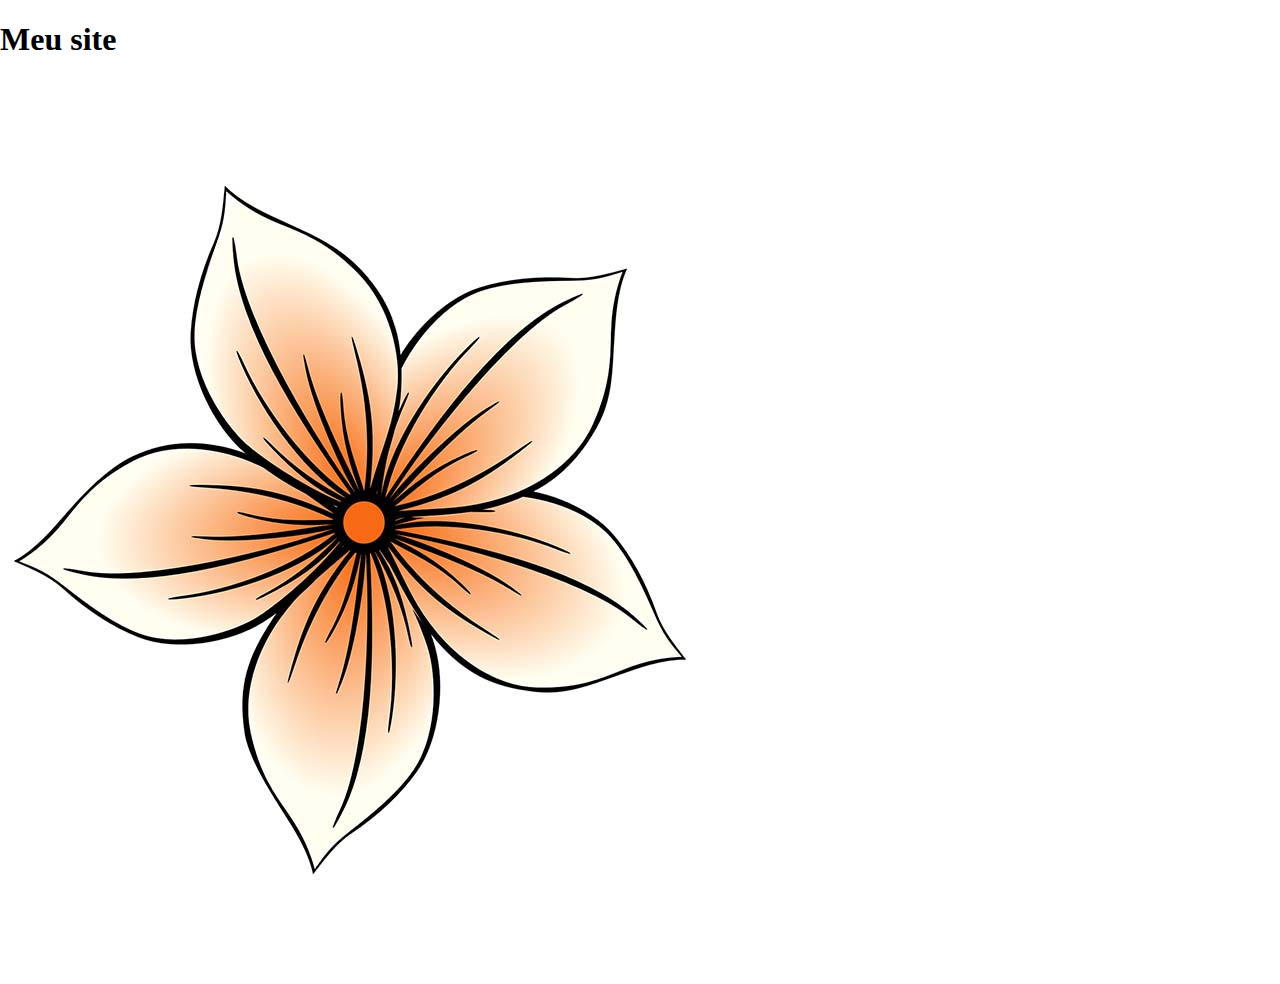
<file: 19-09-css/index.html>
<!DOCTYPE html>
<html lang="en">
<head>
    <meta charset="UTF-8">
    <meta name="viewport" content="width=device-width, initial-scale=1.0">
    <link rel="stylesheet" href="./style.css">
    <title>Document</title>
</head>
<body>
    <h1>Meu site</h1>
    <img src="desenhos-de-flor-para-tatuagem.jpg" alt="">
</body>
</html>
</file>
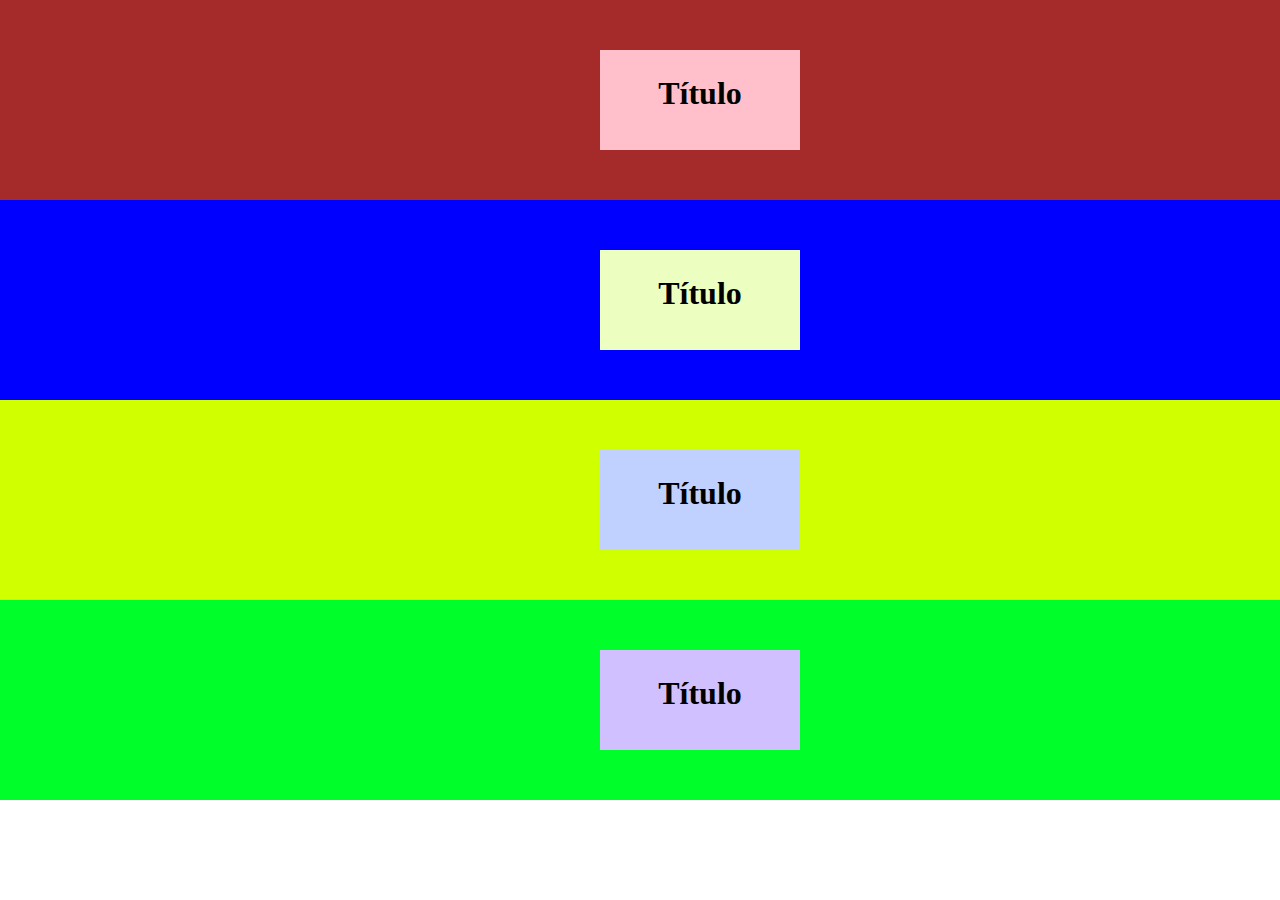
<file: aula03/atv01.html>
<!DOCTYPE html>
<html lang="en">

<head>
    <meta charset="UTF-8">
    <meta http-equiv="X-UA-Compatible" content="IE=edge">
    <meta name="viewport" content="width=device-width, initial-scale=1.0">
    <title>Document</title>
    <link rel="stylesheet" href="atv01.css">
</head>

<body>
    <div id="div1">
        <div id="div1_1">
            <h1> Título</h1>
        </div>
    </div>
    <div id="div2">
        <div id="div1_2">
            <h1> Título</h1>
        </div>
    </div>
    <div id="div3">
        <div id="div1_3">
            <h1> Título</h1>
        </div>
    </div>

    <div id="div4">
        <div id="div1_4">
            <h1> Título</h1>
        </div>
    </div>

</body>

</html>
</file>
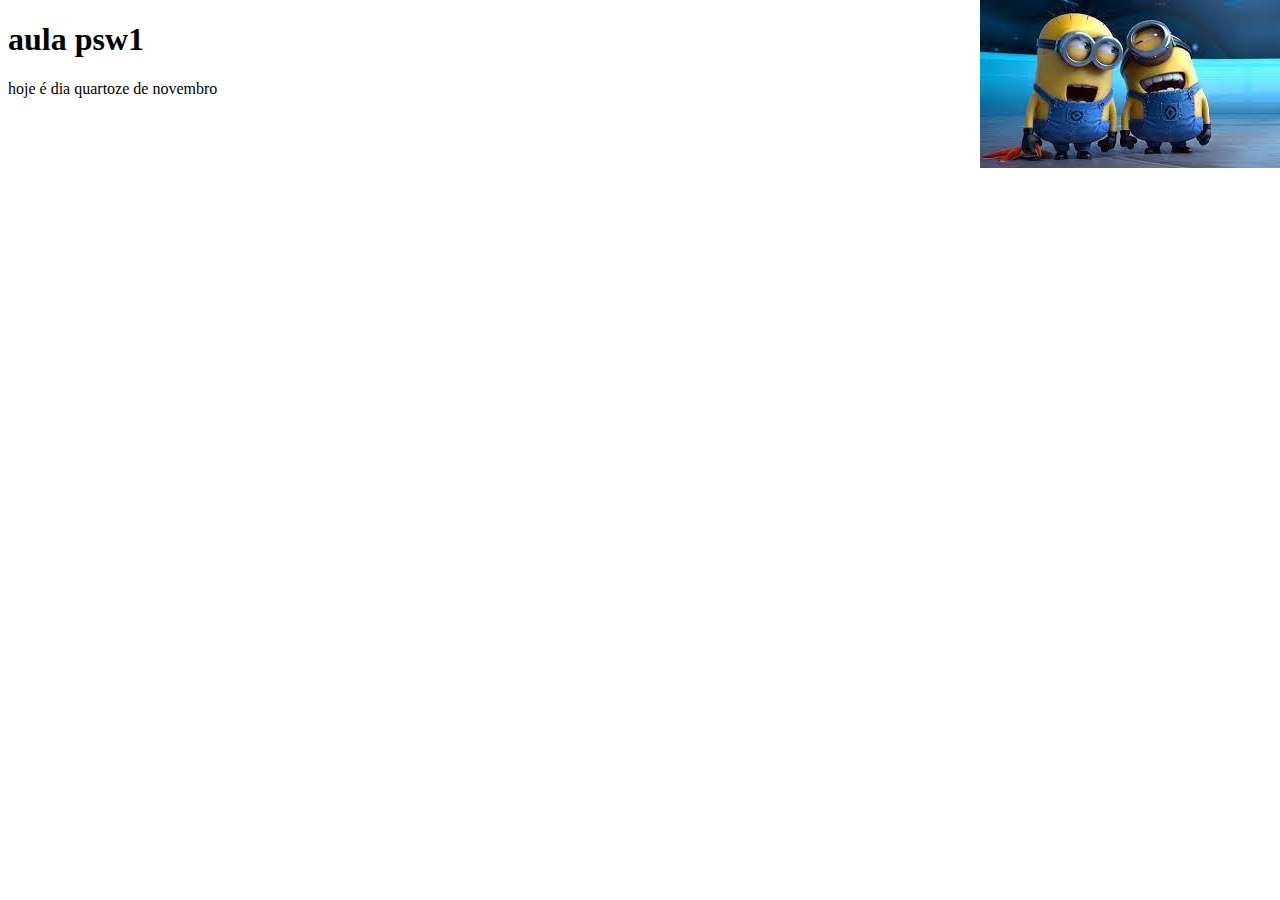
<file: aula04/atv01.html>
<!DOCTYPE html>
<html lang="en">
<head>
    <meta charset="UTF-8">
    <meta http-equiv="X-UA-Compatible" content="IE=edge">
    <meta name="viewport" content="width=device-width, initial-scale=1.0">
    <title>Document</title>

</head>
<style> 
 body {
    background-image: url(img01.jpg);
    background-position: right top;
    background-repeat: no-repeat;
    margin-right: 200px;
    background-attachment: scroll;


}

</style>
<body>
   <h1> aula psw1 </h1>
   <p> hoje é dia quartoze de novembro</p>
</body>
</html>
</file>
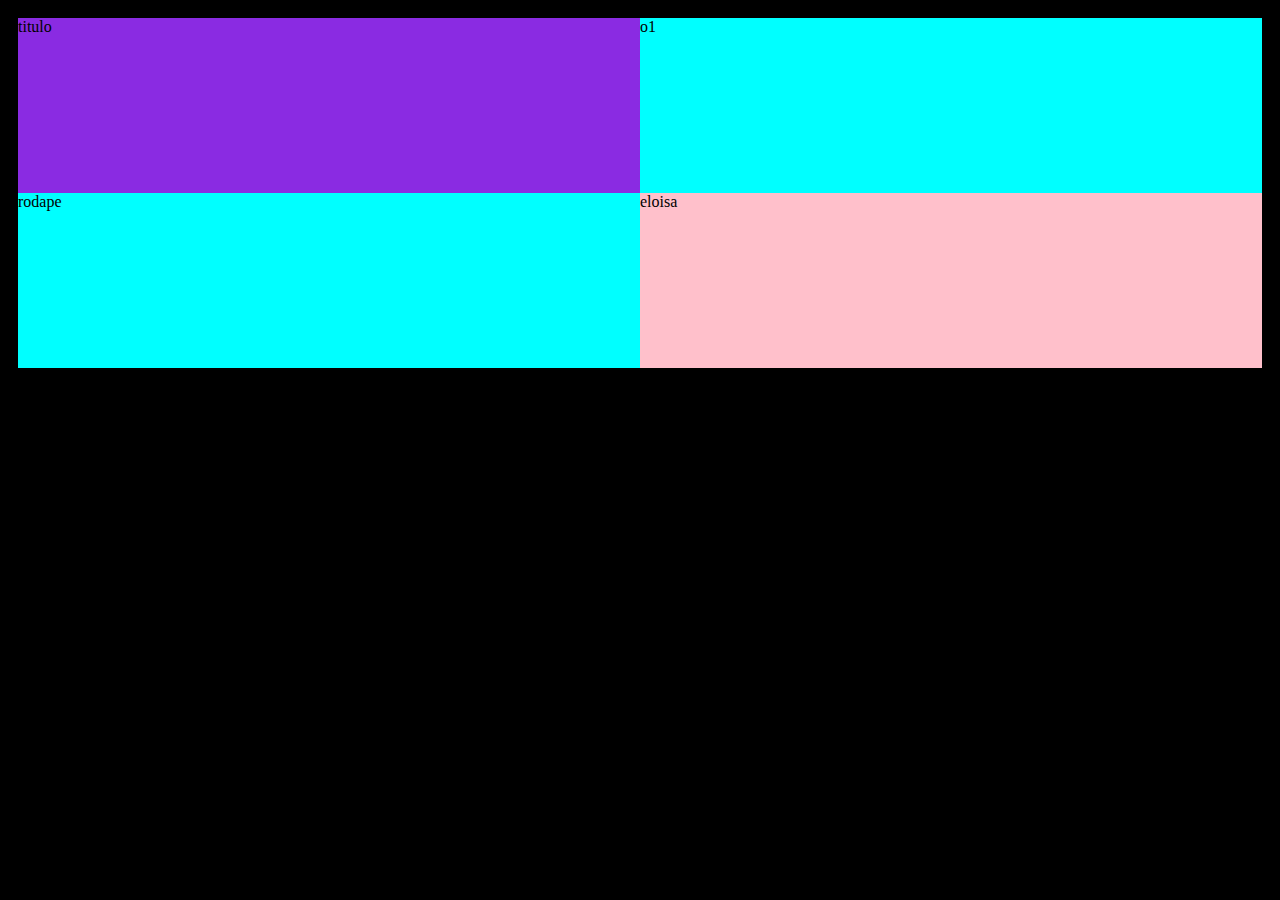
<file: aula06/atv01.html>
<!DOCTYPE html>
<html lang="en">

<head>
    <meta charset="UTF-8">
    <meta http-equiv="X-UA-Compatible" content="IE=edge">
    <meta name="viewport" content="width=device-width, initial-scale=1.0">
    <title>Document</title>
    <link rel="stylesheet" href="atv01.css">
</head>

<body>
    <div class="o1"> o1</div>
    <div class="titulo"> titulo</div>
    <div class="rodape"> rodape</div>
    <div class="eloisa"> eloisa</div>

</body>

</html>
</file>
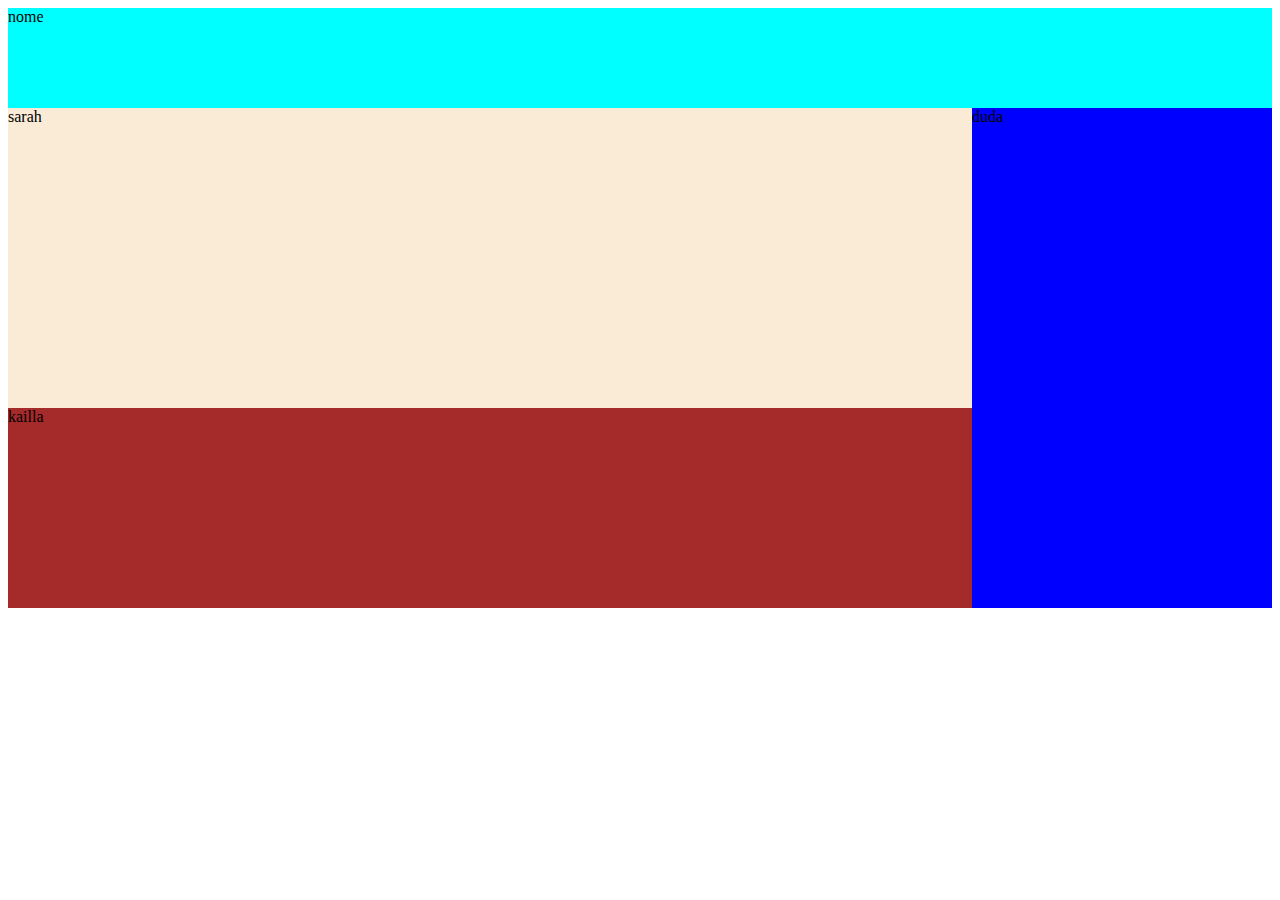
<file: aula06/atv02.html>
<!DOCTYPE html>
<html lang="en">
<head>
    <meta charset="UTF-8">
    <meta http-equiv="X-UA-Compatible" content="IE=edge">
    <meta name="viewport" content="width=device-width, initial-scale=1.0">
    <title>Document</title>
    <link rel="stylesheet" href="atv02.css">
</head>
<body>
    <div class="box">
       <div class="a1"> nome </div>
       <div class="a2"> sarah</div>
       <div class="a3">duda</div> 
       <div class="a4">kailla</div>
    </div>
</body>
</html>
</file>
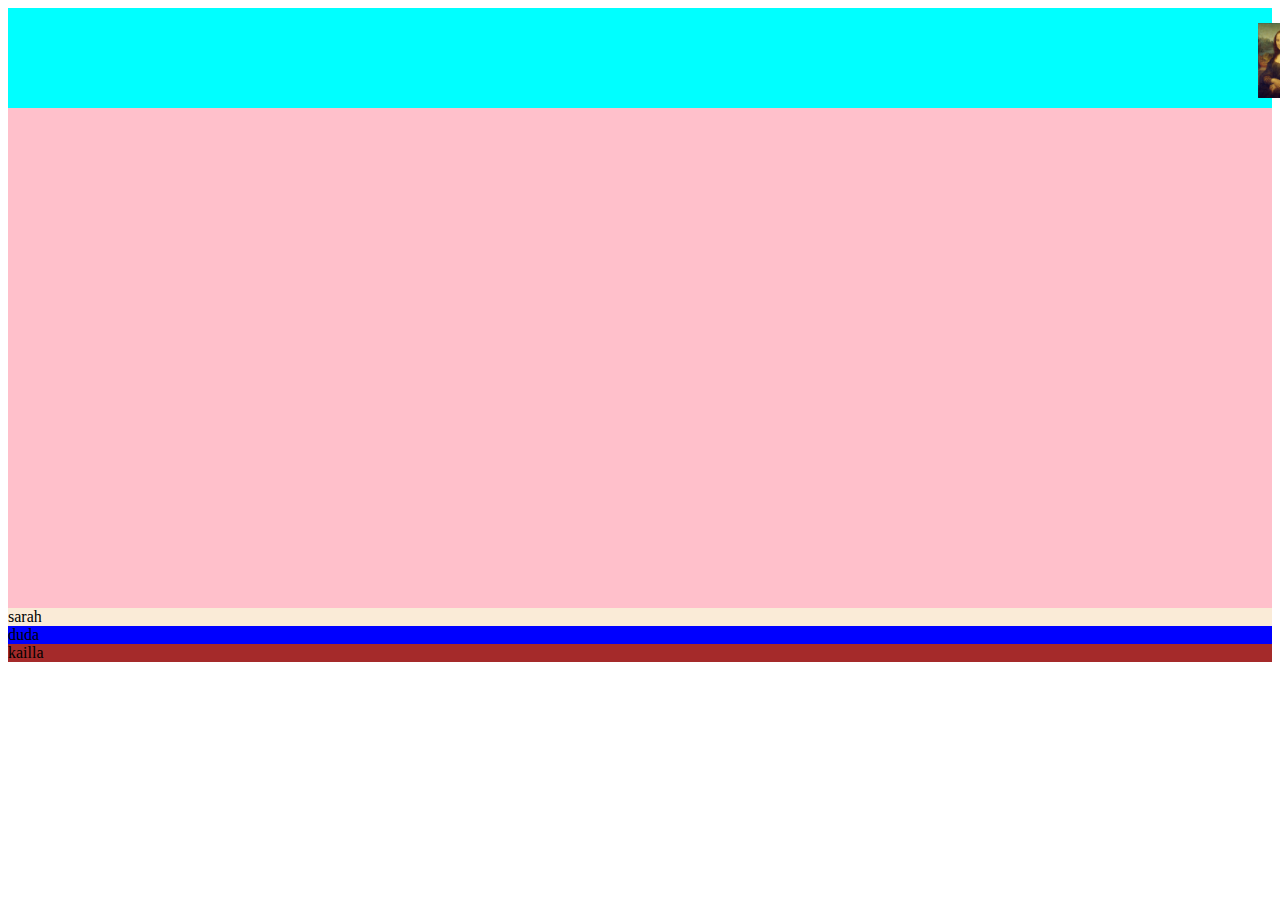
<file: aula06/atv03.html>
<!DOCTYPE html>
<html lang="en">

<head>
    <meta charset="UTF-8">
    <meta http-equiv="X-UA-Compatible" content="IE=edge">
    <meta name="viewport" content="width=device-width, initial-scale=1.0">
    <title>Document</title>
    <link rel="stylesheet" href="atv03.css">

</head>

<body>
    <div class="box">

        <div class="a1"> <img src="img/5449.avif" alt="" width="50px"></div>

    </div>
    <div class="a2"> sarah</div>
    <div class="a3">duda</div>
    <div class="a4">kailla</div>
    </div>
</body>

</html>
</file>
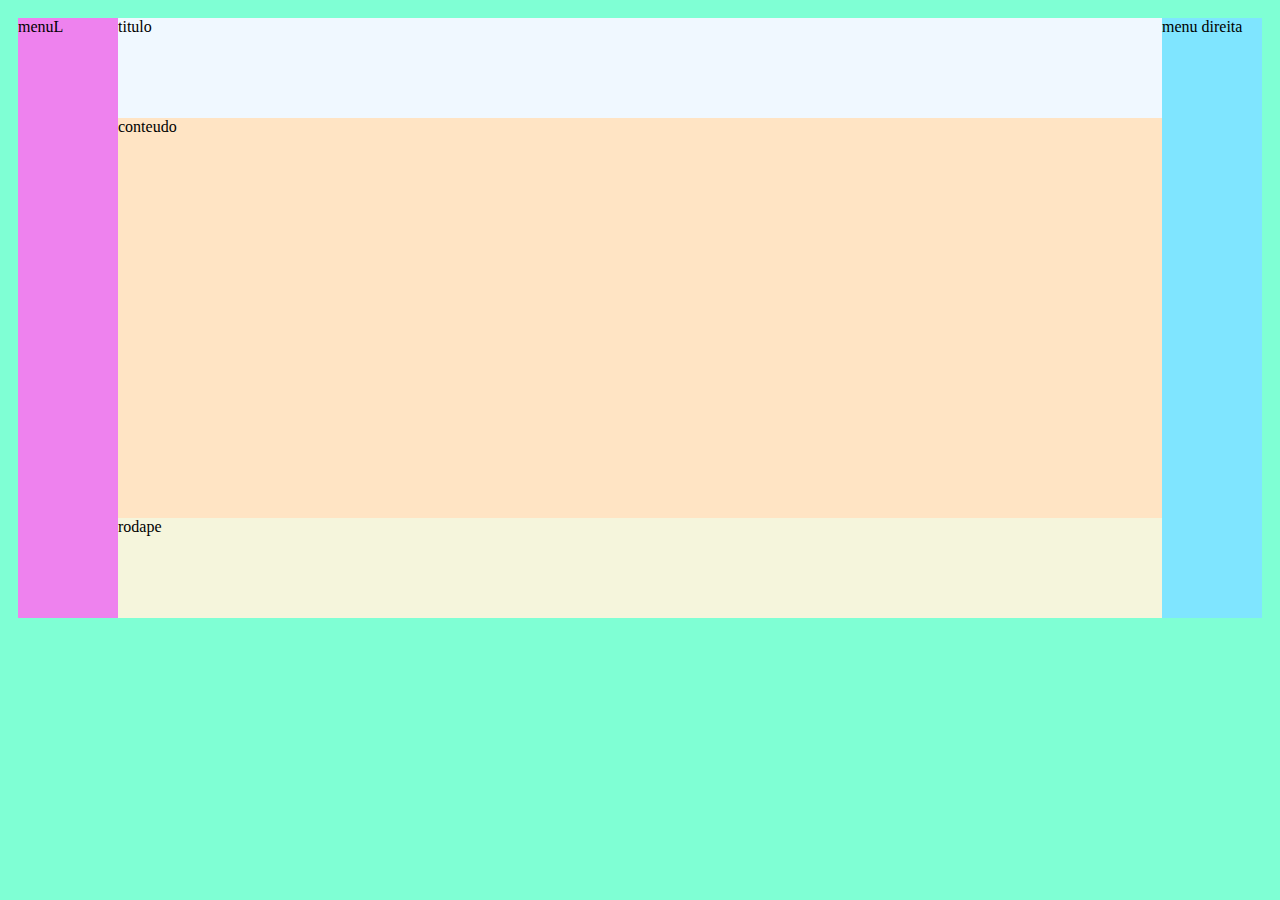
<file: aula06/exp01.html>
<!DOCTYPE html>
<html lang="en">

<head>
    <meta charset="UTF-8">
    <meta http-equiv="X-UA-Compatible" content="IE=edge">
    <meta name="viewport" content="width=device-width, initial-scale=1.0">
    <title>Document</title>
    <link rel="stylesheet" href="exp01.css">
</head>

<body>
    <div class="box">
        <div class="titulo"> titulo
        </div>
        <div class="menuL"> menuL
        </div>
        <div class="conteudo"> conteudo</div>
        <div class="menuR"> menu direita</div>
        <div class="rodape"> rodape</div>

    </div>

</body>

</html>
</file>
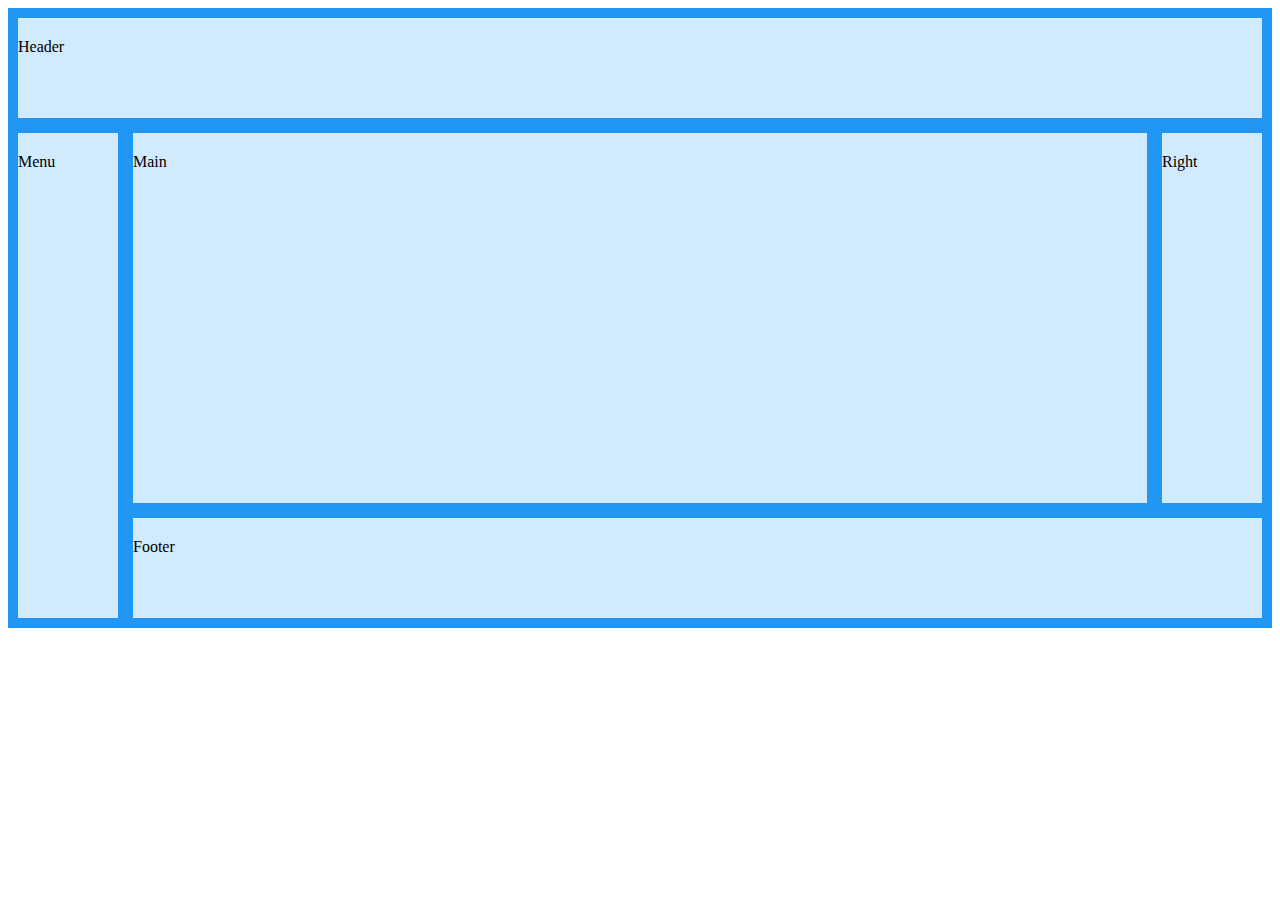
<file: aula07/atv01.html>
<!DOCTYPE html>
<html lang="en">
<head>
    <meta charset="UTF-8">
    <meta http-equiv="X-UA-Compatible" content="IE=edge">
    <meta name="viewport" content="width=device-width, initial-scale=1.0">
    <title>Document</title>
    <link rel="stylesheet" href="atv01.css">
</head>
<body>
    <div class="grid-container">
    <div class="a1"> Header </div>
    <div class="a2"> Menu </div>
    <div class="a3"> Main </div>
    <div class="a4"> Right </div>
    <div class="a5"> Footer </div>
</div>
</body>
</html>
</file>
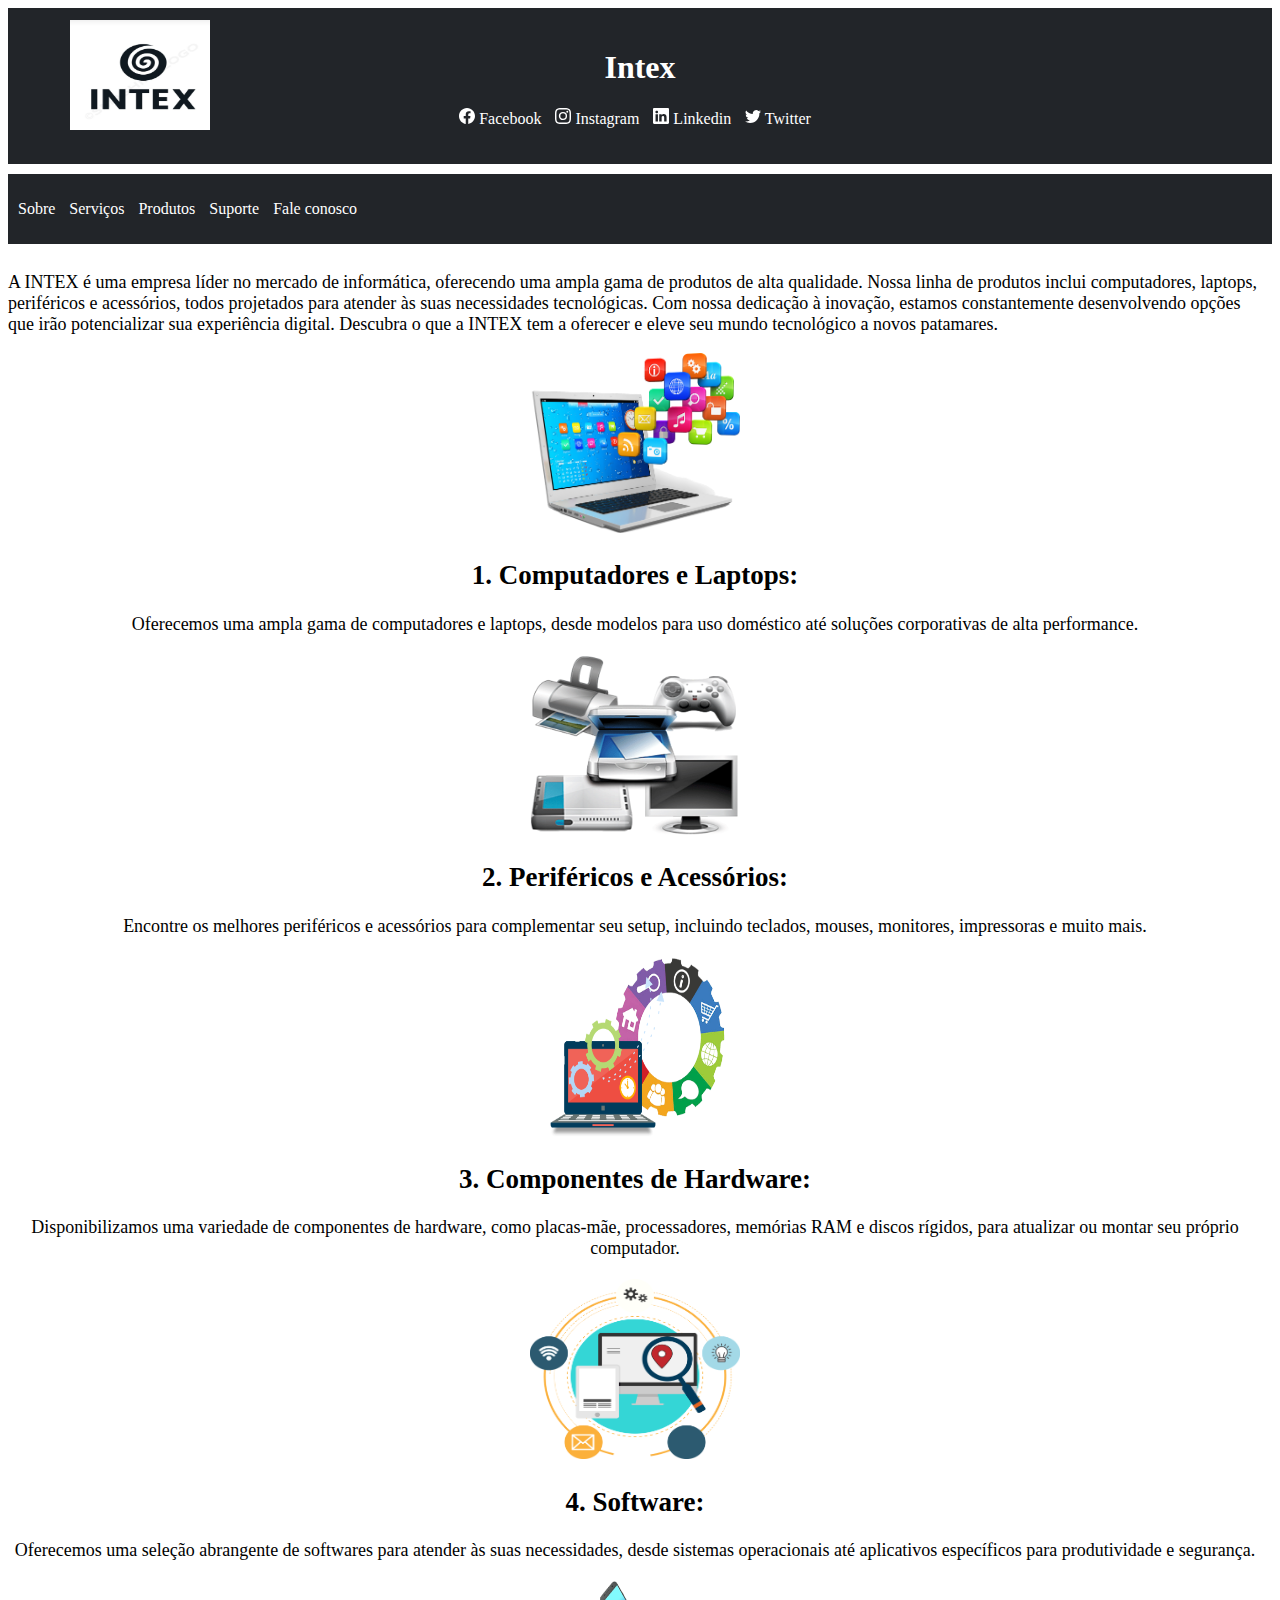
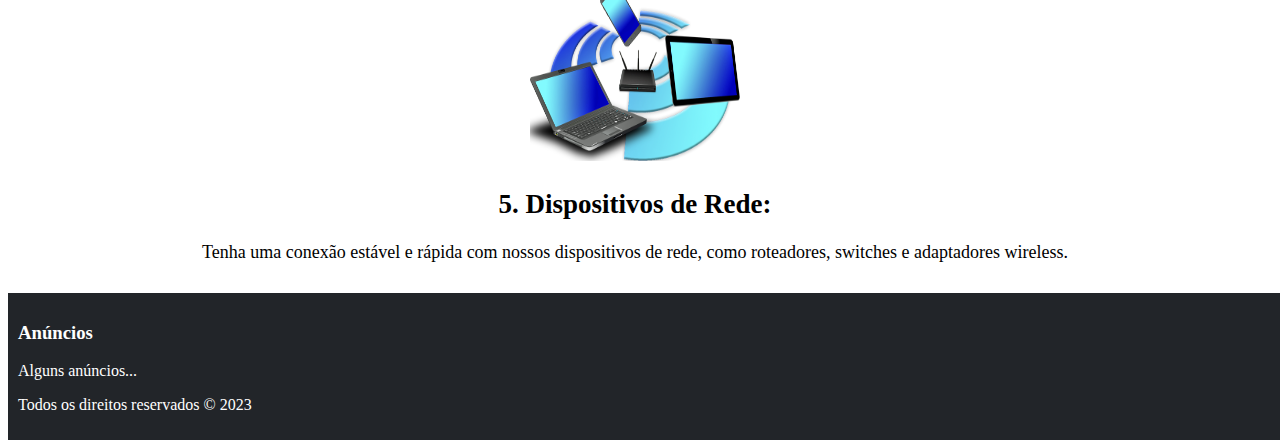
<file: empresa/empresa.html>
<!DOCTYPE html>
<html>
<head>
<link rel="stylesheet" type="text/css" href="empresa.css">
</head>
<header>
<h1>Intex</h1>
</header>

<nav>
<ul>
<li><a href="sobre.html">Sobre</a></li>
<li><a href="servicos.html">Serviços</a></li>
<li><a href="empresa.html">Produtos</a></li>
<li><a href="suporte.html">Suporte</a></li>
<li><a href="faleconosco.html">Fale conosco</a></li>
</ul>
</nav>

  <header>
    <nav class="navbar navbar-expand-lg navbar-dark bg-dark">
        <h1>Intex</h1>

      <div>
      <a class="navbar-brand" href="sobre.html"><img src="logointex.jpeg" alt="logo" width= "140" height= "110"></a>
      </div>

        </ul>
        <ul class="navbar-nav">
          <li><a href="#" i class="bi bi-facebook"></i>
            <svg xmlns="http://www.w3.org/2000/svg" width="16" height="16" fill="currentColor" class="bi bi-facebook" viewBox="0 0 16 16">
                <path d="M16 8.049c0-4.446-3.582-8.05-8-8.05C3.58 0-.002 3.603-.002 8.05c0 4.017 2.926 7.347 6.75 7.951v-5.625h-2.03V8.05H6.75V6.275c0-2.017 1.195-3.131 3.022-3.131.876 0 1.791.157 1.791.157v1.98h-1.009c-.993 0-1.303.621-1.303 1.258v1.51h2.218l-.354 2.326H9.25V16c3.824-.604 6.75-3.934 6.75-7.951z"/>
              </svg> Facebook</a></li>
          <li><a href="#" i class="bi bi-instagram"></i>
            <svg xmlns="http://www.w3.org/2000/svg" width="16" height="16" fill="currentColor" class="bi bi-instagram" viewBox="0 0 16 16">
                <path d="M8 0C5.829 0 5.556.01 4.703.048 3.85.088 3.269.222 2.76.42a3.917 3.917 0 0 0-1.417.923A3.927 3.927 0 0 0 .42 2.76C.222 3.268.087 3.85.048 4.7.01 5.555 0 5.827 0 8.001c0 2.172.01 2.444.048 3.297.04.852.174 1.433.372 1.942.205.526.478.972.923 1.417.444.445.89.719 1.416.923.51.198 1.09.333 1.942.372C5.555 15.99 5.827 16 8 16s2.444-.01 3.298-.048c.851-.04 1.434-.174 1.943-.372a3.916 3.916 0 0 0 1.416-.923c.445-.445.718-.891.923-1.417.197-.509.332-1.09.372-1.942C15.99 10.445 16 10.173 16 8s-.01-2.445-.048-3.299c-.04-.851-.175-1.433-.372-1.941a3.926 3.926 0 0 0-.923-1.417A3.911 3.911 0 0 0 13.24.42c-.51-.198-1.092-.333-1.943-.372C10.443.01 10.172 0 7.998 0h.003zm-.717 1.442h.718c2.136 0 2.389.007 3.232.046.78.035 1.204.166 1.486.275.373.145.64.319.92.599.28.28.453.546.598.92.11.281.24.705.275 1.485.039.843.047 1.096.047 3.231s-.008 2.389-.047 3.232c-.035.78-.166 1.203-.275 1.485a2.47 2.47 0 0 1-.599.919c-.28.28-.546.453-.92.598-.28.11-.704.24-1.485.276-.843.038-1.096.047-3.232.047s-2.39-.009-3.233-.047c-.78-.036-1.203-.166-1.485-.276a2.478 2.478 0 0 1-.92-.598 2.48 2.48 0 0 1-.6-.92c-.109-.281-.24-.705-.275-1.485-.038-.843-.046-1.096-.046-3.233 0-2.136.008-2.388.046-3.231.036-.78.166-1.204.276-1.486.145-.373.319-.64.599-.92.28-.28.546-.453.92-.598.282-.11.705-.24 1.485-.276.738-.034 1.024-.044 2.515-.045v.002zm4.988 1.328a.96.96 0 1 0 0 1.92.96.96 0 0 0 0-1.92zm-4.27 1.122a4.109 4.109 0 1 0 0 8.217 4.109 4.109 0 0 0 0-8.217zm0 1.441a2.667 2.667 0 1 1 0 5.334 2.667 2.667 0 0 1 0-5.334z"/>
              </svg> Instagram</a></li>
          <li><a href="#" i class="bi bi-linkedin"></i>
            <svg xmlns="http://www.w3.org/2000/svg" width="16" height="16" fill="currentColor" class="bi bi-linkedin" viewBox="0 0 16 16">
                <path d="M0 1.146C0 .513.526 0 1.175 0h13.65C15.474 0 16 .513 16 1.146v13.708c0 .633-.526 1.146-1.175 1.146H1.175C.526 16 0 15.487 0 14.854V1.146zm4.943 12.248V6.169H2.542v7.225h2.401zm-1.2-8.212c.837 0 1.358-.554 1.358-1.248-.015-.709-.52-1.248-1.342-1.248-.822 0-1.359.54-1.359 1.248 0 .694.521 1.248 1.327 1.248h.016zm4.908 8.212V9.359c0-.216.016-.432.08-.586.173-.431.568-.878 1.232-.878.869 0 1.216.662 1.216 1.634v3.865h2.401V9.25c0-2.22-1.184-3.252-2.764-3.252-1.274 0-1.845.7-2.165 1.193v.025h-.016a5.54 5.54 0 0 1 .016-.025V6.169h-2.4c.03.678 0 7.225 0 7.225h2.4z"/>
              </svg> Linkedin</a></li>
          <li><a href="#" i class="bi bi-twitter"></i>
            <svg xmlns="http://www.w3.org/2000/svg" width="16" height="16" fill="currentColor" class="bi bi-twitter" viewBox="0 0 16 16">
                <path d="M5.026 15c6.038 0 9.341-5.003 9.341-9.334 0-.14 0-.282-.006-.422A6.685 6.685 0 0 0 16 3.542a6.658 6.658 0 0 1-1.889.518 3.301 3.301 0 0 0 1.447-1.817 6.533 6.533 0 0 1-2.087.793A3.286 3.286 0 0 0 7.875 6.03a9.325 9.325 0 0 1-6.767-3.429 3.289 3.289 0 0 0 1.018 4.382A3.323 3.323 0 0 1 .64 6.575v.045a3.288 3.288 0 0 0 2.632 3.218 3.203 3.203 0 0 1-.865.115 3.23 3.23 0 0 1-.614-.057 3.283 3.283 0 0 0 3.067 2.277A6.588 6.588 0 0 1 .78 13.58a6.32 6.32 0 0 1-.78-.045A9.344 9.344 0 0 0 5.026 15z"/>
              </svg> Twitter</a></li>
        </ul>
  
    </nav>
  </header>

  <section>
  <p>A INTEX é uma empresa líder no mercado de informática, oferecendo uma ampla gama de produtos de alta qualidade. Nossa linha de produtos inclui computadores, laptops, periféricos e acessórios, todos projetados para atender às suas necessidades tecnológicas. Com nossa dedicação à inovação, estamos constantemente desenvolvendo opções que irão potencializar sua experiência digital. Descubra o que a INTEX tem a oferecer e eleve seu mundo tecnológico a novos patamares.</p>
    
    <article>
      <img src="computadores.png" alt="logo" width= "210" height= "180"></a>
    <h2>1. Computadores e Laptops:</h2>
    <p>Oferecemos uma ampla gama de computadores e laptops, desde modelos para uso doméstico até soluções corporativas de alta performance.
      </p>
    </article>
    
    <article>
      <img src="acessorios.png" alt="logo" width= "210" height= "180"></a>
    <h2>2. Periféricos e Acessórios:</h2>
    <p>Encontre os melhores periféricos e acessórios para complementar seu setup, incluindo teclados, mouses, monitores, impressoras e muito mais.
    </p>
    </article>
  
    <article>
      <img src="hardware.png" alt="logo" width= "210" height= "180"></a>
    <h2>3. Componentes de Hardware:</h2>
    <p>Disponibilizamos uma variedade de componentes de hardware, como placas-mãe, processadores, memórias RAM e discos rígidos, para atualizar ou montar seu próprio computador.
    </p>
    </article>

    <article>
      <img src="software.png" alt="logo" width= "210" height= "180"></a>
    <h2>4. Software:</h2>
    <p>Oferecemos uma seleção abrangente de softwares para atender às suas necessidades, desde sistemas operacionais até aplicativos específicos para produtividade e segurança.
    </p>
    </article>
    
    <article>
      <img src="dispderedes.png" alt="logo" width= "210" height= "180"></a>
    <h2> 5. Dispositivos de Rede:</h2>
    <p>Tenha uma conexão estável e rápida com nossos dispositivos de rede, como roteadores, switches e adaptadores wireless.
    </p>
    </article>
  </section>

  <footer>
    <h3>Anúncios</h3>
    <p> Alguns anúncios... </p>
    <p> Todos os direitos reservados &copy; 2023 </p>
  </footer>
  
</html>
</file>
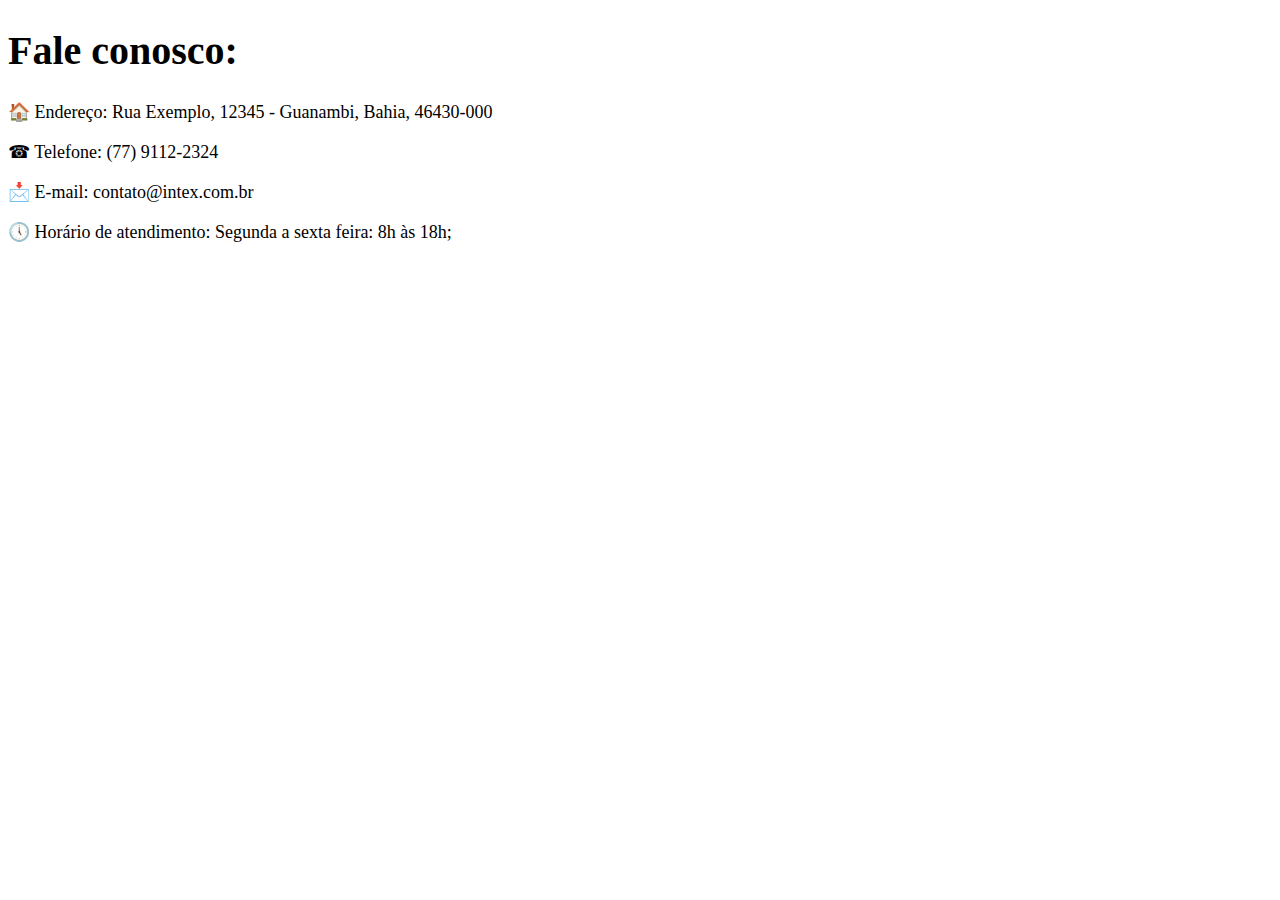
<file: empresa/faleconosco.html>
<!DOCTYPE html>
<html>
<head>
<link rel="stylesheet" type="text/css" href="faleconosco.css"
</head>
<header>
<h1>Fale conosco:</h1>
</header>

<body>
    <span>
    <p>&#127968; Endereço: Rua Exemplo, 12345 - Guanambi, Bahia, 46430-000</p>
    <p> &#9742; Telefone: (77) 9112-2324</p>
    <p> &#128233; E-mail: contato@intex.com.br</p>
    <p> &#128340; Horário de atendimento: 
    Segunda a sexta feira: 8h às 18h;</p>
    </span>
</body>
</file>
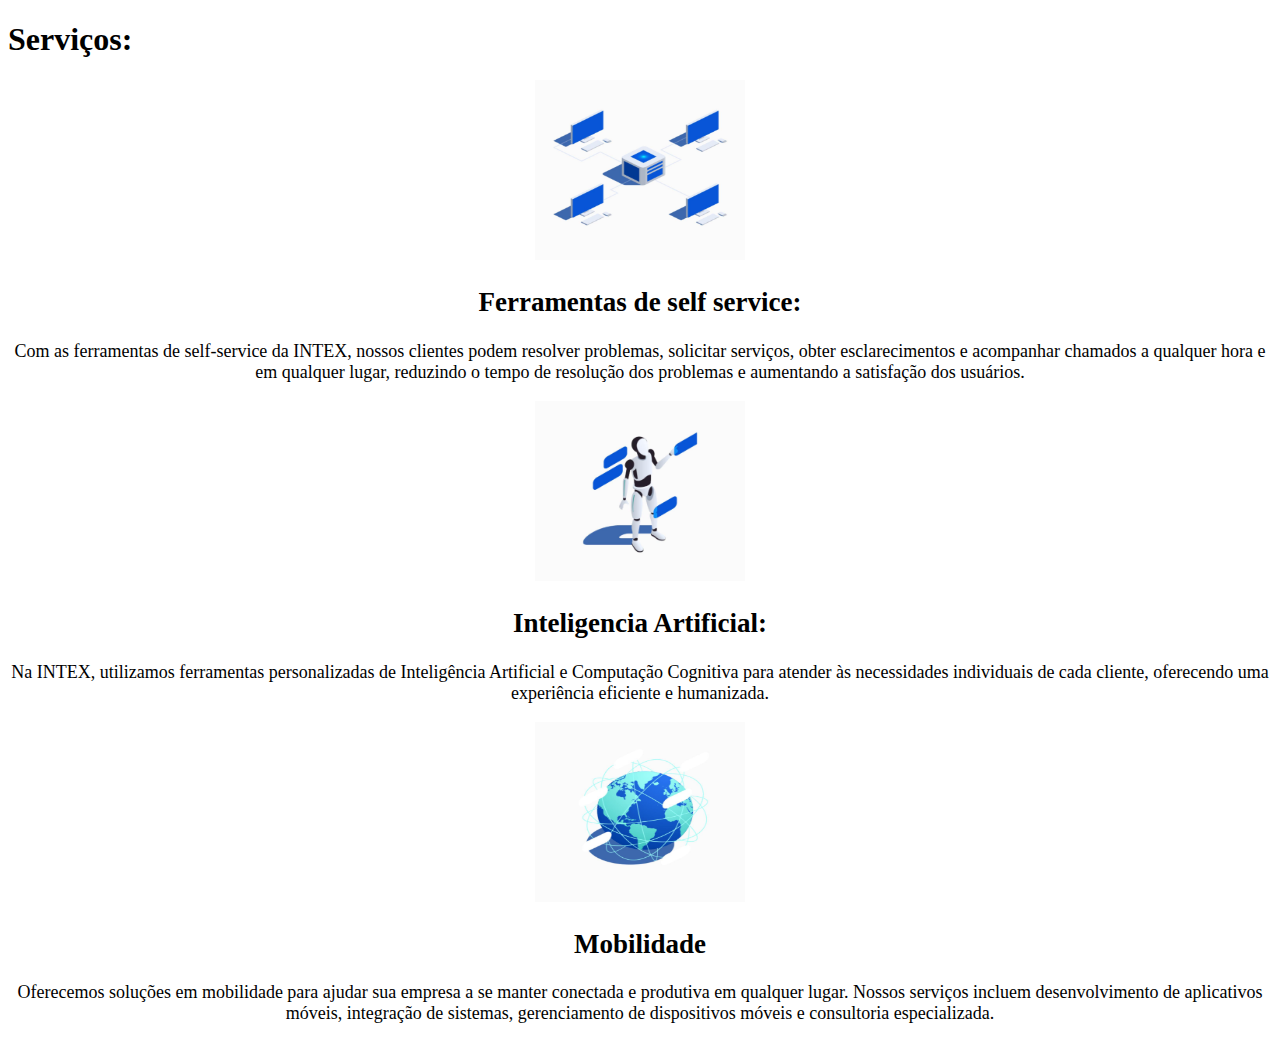
<file: empresa/servicos.html>
<!DOCTYPE html>
<html>
<head>
<link rel="stylesheet" type="text/css" href="servicos.css">   
</head>
<body>
<header>
<h1>Serviços:</h1>
</header>

<section>
<article>
    <div>
<img src="selfservice.jpeg" alt="logo" width= "210" height= "180"></a>
    </div>
<h2>Ferramentas de self service:</h2>
<p>Com as ferramentas de self-service da INTEX, nossos clientes podem resolver problemas, solicitar serviços, obter esclarecimentos e acompanhar chamados a qualquer hora e em qualquer lugar, reduzindo o tempo de resolução dos problemas e aumentando a satisfação dos usuários.</p>
</article>
</section>

<section>
<article>
    <div>
<img src="IA.jpeg" alt="logo" width= "210" height= "180"></a>
    </div>
<h2>Inteligencia Artificial:</h2>
<p>Na INTEX, utilizamos ferramentas personalizadas de Inteligência Artificial e Computação Cognitiva para atender às necessidades individuais de cada cliente, oferecendo uma experiência eficiente e humanizada.</p>
</article>
</section>

<section>
<article>
    <div>
<img src="mobilidade.jpeg" alt="logo" width= "210" height= "180"></a>
    </div>
<h2>Mobilidade</h2>
<p>Oferecemos soluções em mobilidade para ajudar sua empresa a se manter conectada e produtiva em qualquer lugar. Nossos serviços incluem desenvolvimento de aplicativos móveis, integração de sistemas, gerenciamento de dispositivos móveis e consultoria especializada.</p
</article>
</section>
</file>
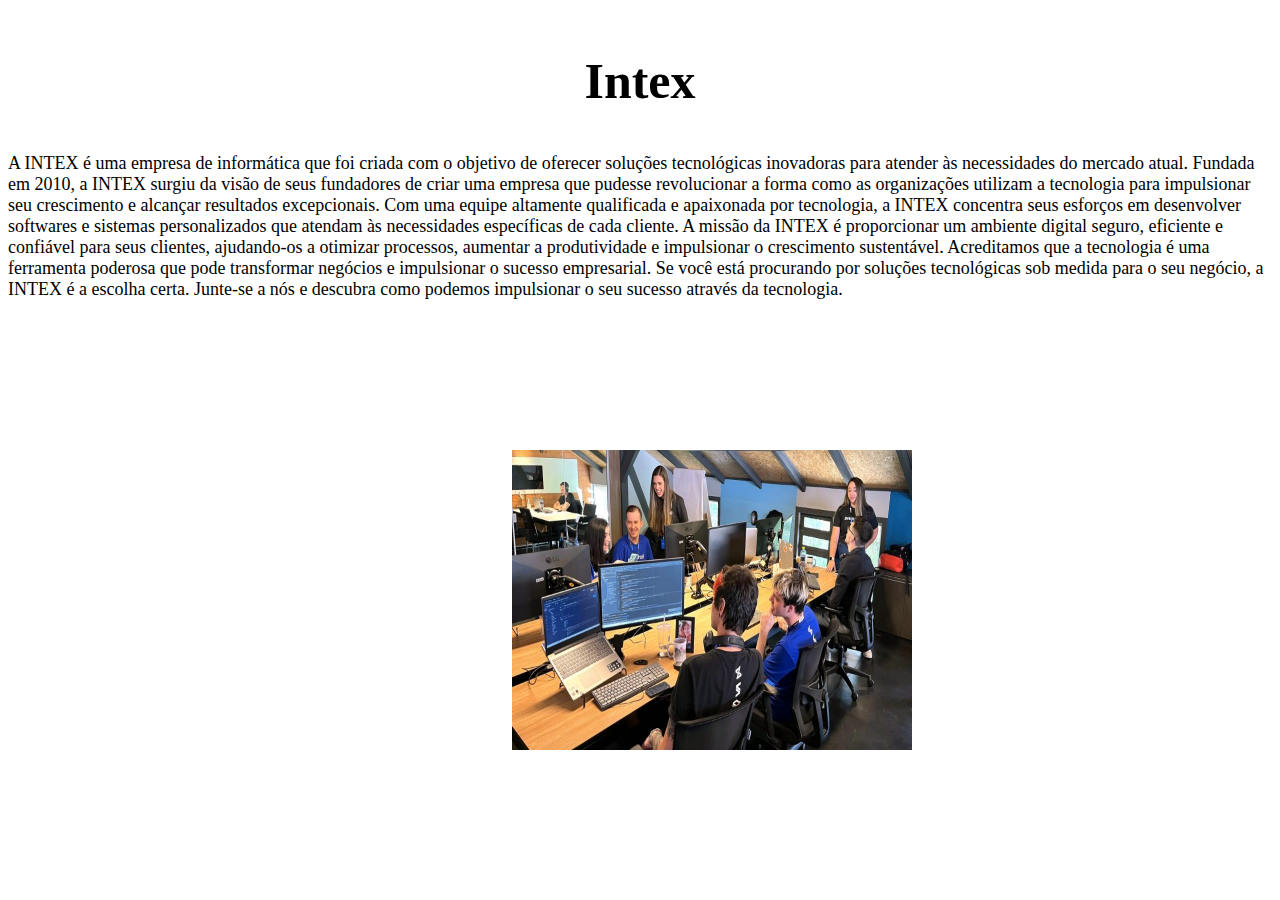
<file: empresa/sobre.html>
<!DOCTYPE html>
<html>
<head>
<link rel="stylesheet" type="text/css" href="estilo.css">
</head>
<header>
<h1>Intex</h1>
</header>

<body>
    A INTEX é uma empresa de informática que foi criada com o objetivo de oferecer soluções
tecnológicas inovadoras para atender às necessidades do mercado atual.
Fundada em 2010, a INTEX surgiu da visão de seus fundadores de criar uma empresa que
pudesse revolucionar a forma como as organizações utilizam a tecnologia para impulsionar seu
crescimento e alcançar resultados excepcionais.
Com uma equipe altamente qualificada e apaixonada por tecnologia, a INTEX concentra seus
esforços em desenvolver softwares e sistemas personalizados que atendam às necessidades
específicas de cada cliente.
A missão da INTEX é proporcionar um ambiente digital seguro, eficiente e confiável para seus
clientes, ajudando-os a otimizar processos, aumentar a produtividade e impulsionar o
crescimento sustentável. Acreditamos que a tecnologia é uma ferramenta poderosa que pode
transformar negócios e impulsionar o sucesso empresarial.
Se você está procurando por soluções tecnológicas sob medida para o seu negócio, a INTEX é a
escolha certa. Junte-se a nós e descubra como podemos impulsionar o seu sucesso através da
tecnologia.

<div>
    <a class="navbar-brand" href="#"><img src="sobre.jpeg" alt="logo" width= "400" height= "300"></a> 
</div>

</body>
</html>
</file>
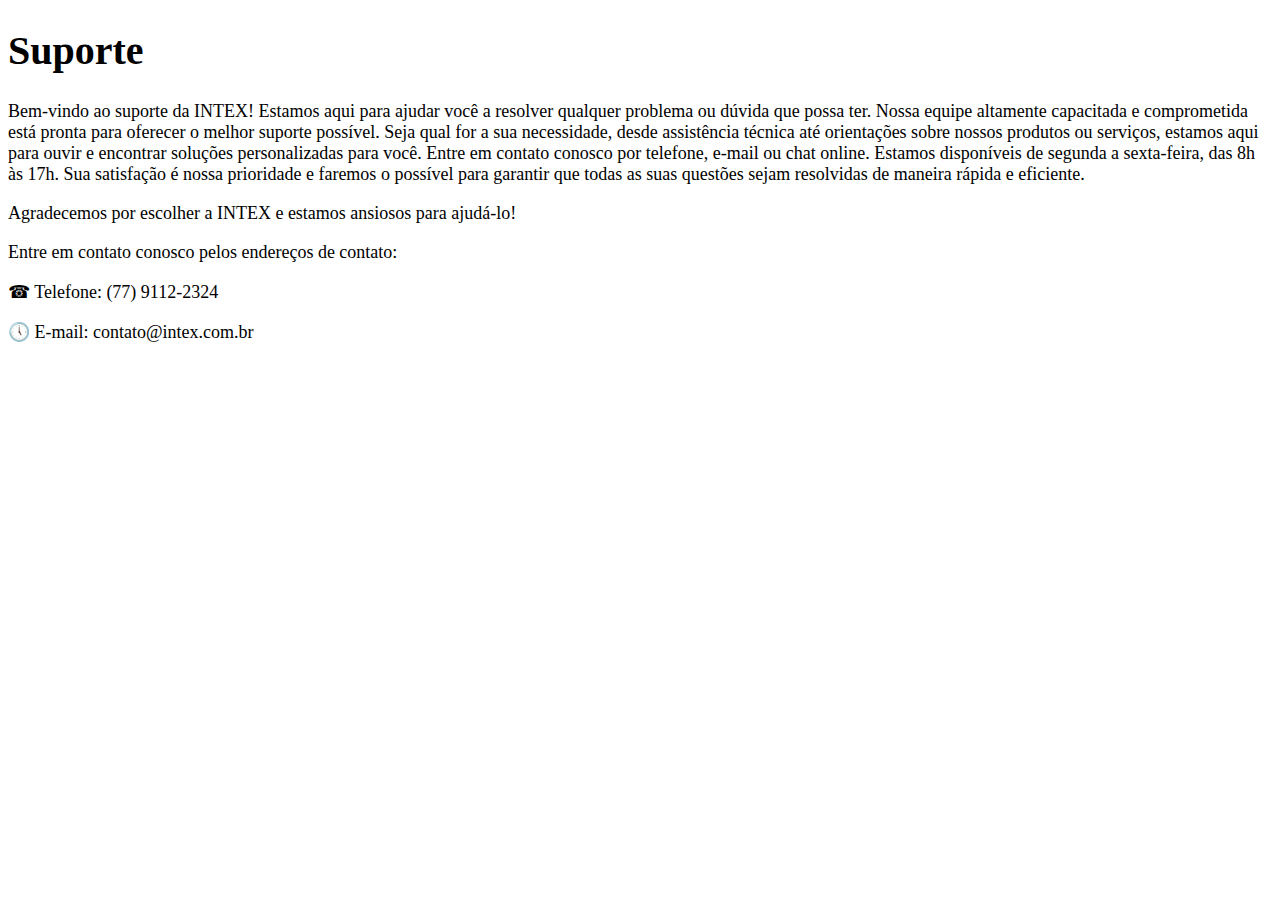
<file: empresa/suporte.html>
<!DOCTYPE html>
<html>
<head>
<link rel="stylesheet" type="text/css" href="faleconosco.css"
</head>
<header>
<h1>Suporte</h1>
</header>

Bem-vindo ao suporte da INTEX!

Estamos aqui para ajudar você a resolver qualquer problema ou dúvida que possa ter. 
Nossa equipe altamente capacitada e comprometida está pronta para oferecer o melhor suporte possível.
Seja qual for a sua necessidade, desde assistência técnica até orientações sobre nossos produtos ou serviços, estamos aqui para ouvir e encontrar soluções personalizadas para você.
Entre em contato conosco por telefone, e-mail ou chat online. Estamos disponíveis de segunda a sexta-feira, das 8h às 17h.
Sua satisfação é nossa prioridade e faremos o possível para garantir que todas as suas questões sejam resolvidas de maneira rápida e eficiente.
<p>Agradecemos por escolher a INTEX e estamos ansiosos para ajudá-lo!</p>
<p>Entre em contato conosco pelos endereços de contato:</p>

<span>
<p>&#9742; Telefone: (77) 9112-2324</p>
<p>&#128340; E-mail: contato@intex.com.br</p>
</span>
</file>
<file: 19-09-css/style.css>
body{
    margin: 0;
    padding: 0;
}
</file>
<file: aula03/atv01.css>
* {
    margin: 0px;
    padding: 0px;
}

#div1 {
    background-color: #a52a2a;
    height: 150px;
    padding-top: 50px;




}

#div2 {
    background-color: blue;
    height: 150px;
    padding-top: 50px;
    
}

#div3 {
    background-color: rgb(208, 255, 0);
    height: 150px;
    padding-top: 50px;


}

#div4 {
    background-color: rgb(0, 255, 42);
    height: 150px;
    padding-top: 50px;

   

}


#div1_1 {
    height: 75px;
    background-color: pink;
    width: 200px;
    text-align: center;
    padding-top: 25px;
    margin-left: 600px;

}

#div1_2 {
    height: 75px;
    background-color: rgb(236, 255, 192);
    width: 200px;
    text-align: center;
    padding-top: 25px;
    margin-left: 600px;

}

#div1_3 {
    height: 75px;
    background-color: rgb(192, 209, 255);
    width: 200px;
    text-align: center;
    padding-top: 25px;
    margin-left: 600px;

}

#div1_4 {
    height: 75px;
    background-color: rgb(209, 192, 255);
    width: 200px;
    text-align: center;
    padding-top: 25px;
    margin-left: 600px;

}
</file>
<file: aula06/atv01.css>
body{
    background-color: black;
    height: 350px;
    padding: 10px;
    display: grid;
    grid-template-areas: "titulo o1 "
                          "rodape eloisa";
    grid-template-rows: 1Fr 1fr ;
    grid-template-columns: 1fr 1fr;
}
.titulo{
    background-color: blueviolet;
    grid-area: titulo;
    
}


.rodape{
    background-color: aqua;
    grid-area: rodape;
   

}
.eloisa{
    background-color: pink;
    grid-area: eloisa;
}

.o1{
    grid-area: o1;
    background-color: aqua;
}
</file>
<file: aula06/atv02.css>
.body{
    background-color: black;
}
.box{
    background-color: pink;
    display: grid;
    height: 600px;
    grid-template-areas: "a1 a1 a1"
                          "a2 a2 a3"
                          "a4 a4 a3";
grid-template-rows:100px 1fr 200px;
grid-template-columns: 100px 1fr 300px;
}
 
.a1{
    background-color: aqua;
    grid-area: a1;
}
.a2{
    background-color: antiquewhite;
    grid-area: a2;
}
.a3{
    background-color: blue;
    grid-area: a3;

}
.a4{
    background-color: brown;
    grid-area:a4;
}
</file>
<file: aula06/atv03.css>
.body{
    background-color: black;
}
.box{
    background-color: pink;
    display: grid;
    height: 600px;
    grid-template-areas: "a1 a1 a1"
                          "a2 a2 a3"
                          "a4 a4 a3";
grid-template-rows:100px 1fr 200px;
grid-template-columns: 100px 1fr 300px;
}
 
.a1{
    background-color: aqua;
    align-items: end;
    justify-content: end;
    grid-area: a1;
    padding-left:1250px ;
    padding-top: 15px;
}
.a2{
    background-color: antiquewhite;
    grid-area: a2;
}
.a3{
    background-color: blue;
    grid-area: a3;

}
.a4{
    background-color: brown;
    grid-area:a4;
}
</file>
<file: aula06/exp01.css>
body{
    background-color:aquamarine;
    border: 30px pink;
}
.titulo{
    background-color: aliceblue;
    grid-area: titulo;
}

.conteudo{
    background-color: bisque;
    grid-area: conteudo; 
}

.menuR{
    background-color: rgb(127, 229, 255);
    grid-area: menuR;
  
}

.menuL {
    background-color: violet;
    grid-area: menuL;
   
   
}

.rodape{
    background-color: beige;
    grid-area: rodape;
   

}

.box{
    height: 600px;
    padding: 10px;
    display: grid;
    grid-template-areas: "menuL titulo menuR"
                          "menuL conteudo menuR"
                          "menuL rodape menuR";
    grid-template-rows: 100px 1fr 100px;
    grid-template-columns: 100px 1fr 100px;
                
}
</file>
<file: aula07/atv01.css>
.grid-container {
    height: 600px;
    display: grid;
    grid-template-areas:
      'header header header header header '
      'menu main main main right '
      'menu footer footer footer footer ';
    gap: 15px;
    background-color: #2196F3;
    padding: 10px;
    grid-template-rows: 100px 1fr 100px;
    grid-template-columns: 100px 1fr 1fr 1fr 100px;
  }

  .grid-container > div {
    background-color: rgba(255, 255, 255, 0.8);
    padding: 20px 0;
   
  }

.a1 {
    grid-area: header ;
}

.a2{
    grid-area: menu ;
}

.a3{
    grid-area: main;
}
.a4{
    grid-area: right;
}

.a5{
    grid-area: footer;
}
</file>
<file: empresa/empresa.css>
body {
    display: grid;
    grid-template-areas:
    "header header header"
    "nav nav nav"
    "section section aside"
    "footer footer footer";
    grid-template-rows: auto auto 1fr auto;
    gap: 10px;
    height: 100vh;
}

div{
    position: absolute;
    top: 20px;
    left: 70px;
}

header {
    grid-area: header;
    background-color: #222529;
    color: white;
    padding: 10px;
    text-align: center;
}

nav {
    grid-area: nav;
    background-color: #222529;
    color: white;
    padding: 10px;
}

section {
    grid-area: section;
    background-color: white;
    font-size: 18px;
}

aside {
    grid-area: aside;
    background-color: white;
    padding: 10px;
}

footer {
    grid-area: footer;
    background-color: #222529;
    color: white;
    padding: 10px;
    width: 100%;
}

article {
    margin-bottom: 20px;
    font-size: 18px;
    text-align: center;
}

/* Estilos adicionais para fins de ilustração */

nav ul {
    list-style-type: none;
    padding: 0;
}

nav li {
    display: inline;
    margin-right: 10px;
}

a {
    text-decoration: none;
    color: white;
}


.col {
    padding: 4em;
    text-align: center;
    color: black;
}
</file>
<file: empresa/faleconosco.css>
header {
    font-size: 20px;
}

body {
    font-size: 18px;
}
</file>
<file: empresa/servicos.css>
header {
    grid-area: header;
}

div {
text-align: center;
}

section {
    font-size: 20px;
}

article {
    font-size: 18px;
    text-align: center;
}
</file>
<file: empresa/estilo.css>
header {
    grid-area: header;
    padding: 10px;
    text-align: center;
    font-size: 25px;
}

body {
    font-size: 18px;
}

div{
    text-align: center;
    position: absolute;
    top: 50%;
    left: 40%;
}
</file>
